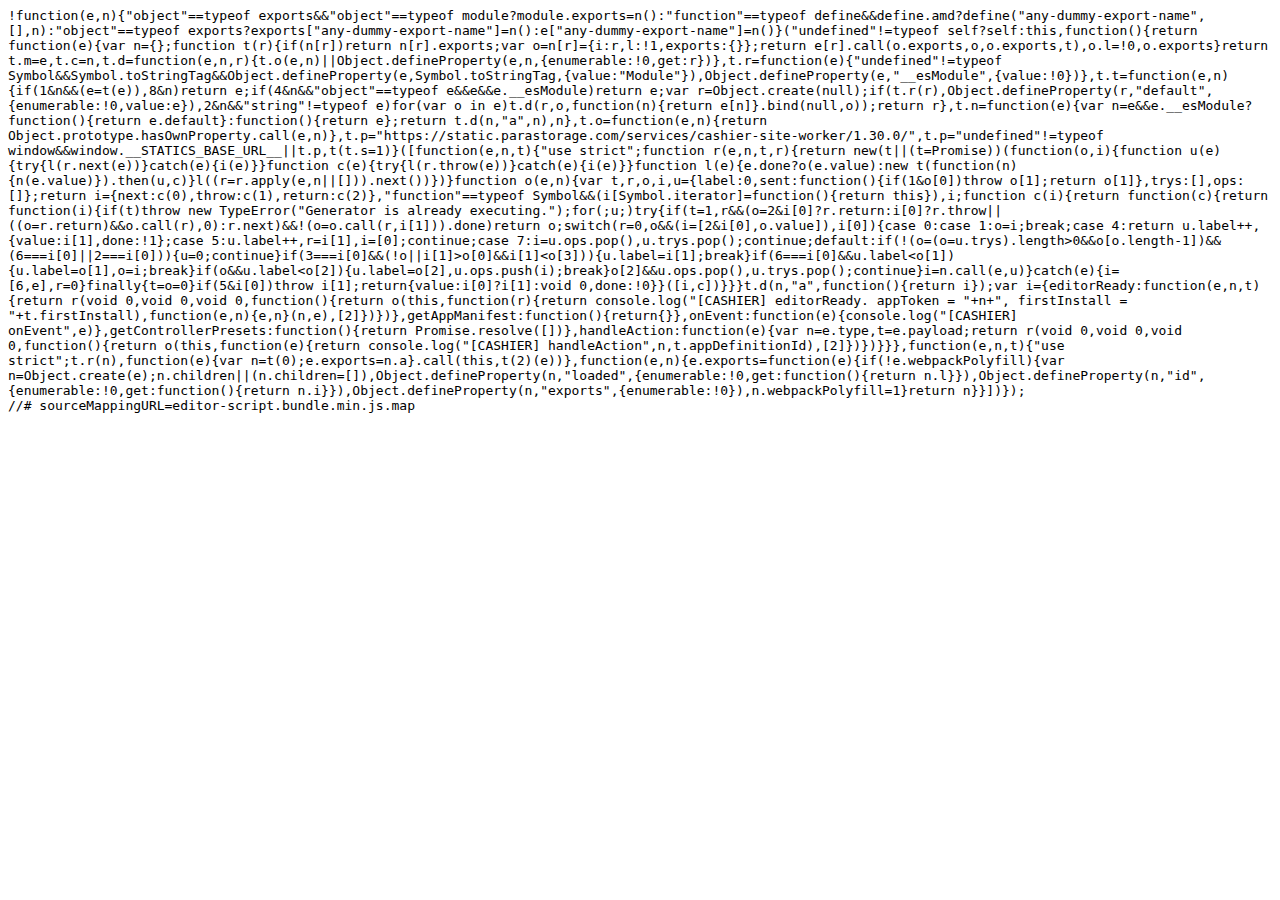
<file: index_files/editor-script.html>
<!-- saved from url=(0094)https://static.parastorage.com/services/cashier-site-worker/1.30.0/editor-script.bundle.min.js -->
<html><head><meta http-equiv="Content-Type" content="text/html; charset=windows-1252"></head><body><pre style="word-wrap: break-word; white-space: pre-wrap;">!function(e,n){"object"==typeof exports&amp;&amp;"object"==typeof module?module.exports=n():"function"==typeof define&amp;&amp;define.amd?define("any-dummy-export-name",[],n):"object"==typeof exports?exports["any-dummy-export-name"]=n():e["any-dummy-export-name"]=n()}("undefined"!=typeof self?self:this,function(){return function(e){var n={};function t(r){if(n[r])return n[r].exports;var o=n[r]={i:r,l:!1,exports:{}};return e[r].call(o.exports,o,o.exports,t),o.l=!0,o.exports}return t.m=e,t.c=n,t.d=function(e,n,r){t.o(e,n)||Object.defineProperty(e,n,{enumerable:!0,get:r})},t.r=function(e){"undefined"!=typeof Symbol&amp;&amp;Symbol.toStringTag&amp;&amp;Object.defineProperty(e,Symbol.toStringTag,{value:"Module"}),Object.defineProperty(e,"__esModule",{value:!0})},t.t=function(e,n){if(1&amp;n&amp;&amp;(e=t(e)),8&amp;n)return e;if(4&amp;n&amp;&amp;"object"==typeof e&amp;&amp;e&amp;&amp;e.__esModule)return e;var r=Object.create(null);if(t.r(r),Object.defineProperty(r,"default",{enumerable:!0,value:e}),2&amp;n&amp;&amp;"string"!=typeof e)for(var o in e)t.d(r,o,function(n){return e[n]}.bind(null,o));return r},t.n=function(e){var n=e&amp;&amp;e.__esModule?function(){return e.default}:function(){return e};return t.d(n,"a",n),n},t.o=function(e,n){return Object.prototype.hasOwnProperty.call(e,n)},t.p="https://static.parastorage.com/services/cashier-site-worker/1.30.0/",t.p="undefined"!=typeof window&amp;&amp;window.__STATICS_BASE_URL__||t.p,t(t.s=1)}([function(e,n,t){"use strict";function r(e,n,t,r){return new(t||(t=Promise))(function(o,i){function u(e){try{l(r.next(e))}catch(e){i(e)}}function c(e){try{l(r.throw(e))}catch(e){i(e)}}function l(e){e.done?o(e.value):new t(function(n){n(e.value)}).then(u,c)}l((r=r.apply(e,n||[])).next())})}function o(e,n){var t,r,o,i,u={label:0,sent:function(){if(1&amp;o[0])throw o[1];return o[1]},trys:[],ops:[]};return i={next:c(0),throw:c(1),return:c(2)},"function"==typeof Symbol&amp;&amp;(i[Symbol.iterator]=function(){return this}),i;function c(i){return function(c){return function(i){if(t)throw new TypeError("Generator is already executing.");for(;u;)try{if(t=1,r&amp;&amp;(o=2&amp;i[0]?r.return:i[0]?r.throw||((o=r.return)&amp;&amp;o.call(r),0):r.next)&amp;&amp;!(o=o.call(r,i[1])).done)return o;switch(r=0,o&amp;&amp;(i=[2&amp;i[0],o.value]),i[0]){case 0:case 1:o=i;break;case 4:return u.label++,{value:i[1],done:!1};case 5:u.label++,r=i[1],i=[0];continue;case 7:i=u.ops.pop(),u.trys.pop();continue;default:if(!(o=(o=u.trys).length&gt;0&amp;&amp;o[o.length-1])&amp;&amp;(6===i[0]||2===i[0])){u=0;continue}if(3===i[0]&amp;&amp;(!o||i[1]&gt;o[0]&amp;&amp;i[1]&lt;o[3])){u.label=i[1];break}if(6===i[0]&amp;&amp;u.label&lt;o[1]){u.label=o[1],o=i;break}if(o&amp;&amp;u.label&lt;o[2]){u.label=o[2],u.ops.push(i);break}o[2]&amp;&amp;u.ops.pop(),u.trys.pop();continue}i=n.call(e,u)}catch(e){i=[6,e],r=0}finally{t=o=0}if(5&amp;i[0])throw i[1];return{value:i[0]?i[1]:void 0,done:!0}}([i,c])}}}t.d(n,"a",function(){return i});var i={editorReady:function(e,n,t){return r(void 0,void 0,void 0,function(){return o(this,function(r){return console.log("[CASHIER] editorReady. appToken = "+n+", firstInstall = "+t.firstInstall),function(e,n){e,n}(n,e),[2]})})},getAppManifest:function(){return{}},onEvent:function(e){console.log("[CASHIER] onEvent",e)},getControllerPresets:function(){return Promise.resolve([])},handleAction:function(e){var n=e.type,t=e.payload;return r(void 0,void 0,void 0,function(){return o(this,function(e){return console.log("[CASHIER] handleAction",n,t.appDefinitionId),[2]})})}}},function(e,n,t){"use strict";t.r(n),function(e){var n=t(0);e.exports=n.a}.call(this,t(2)(e))},function(e,n){e.exports=function(e){if(!e.webpackPolyfill){var n=Object.create(e);n.children||(n.children=[]),Object.defineProperty(n,"loaded",{enumerable:!0,get:function(){return n.l}}),Object.defineProperty(n,"id",{enumerable:!0,get:function(){return n.i}}),Object.defineProperty(n,"exports",{enumerable:!0}),n.webpackPolyfill=1}return n}}])});
//# sourceMappingURL=editor-script.bundle.min.js.map</pre></body></html>
</file>
